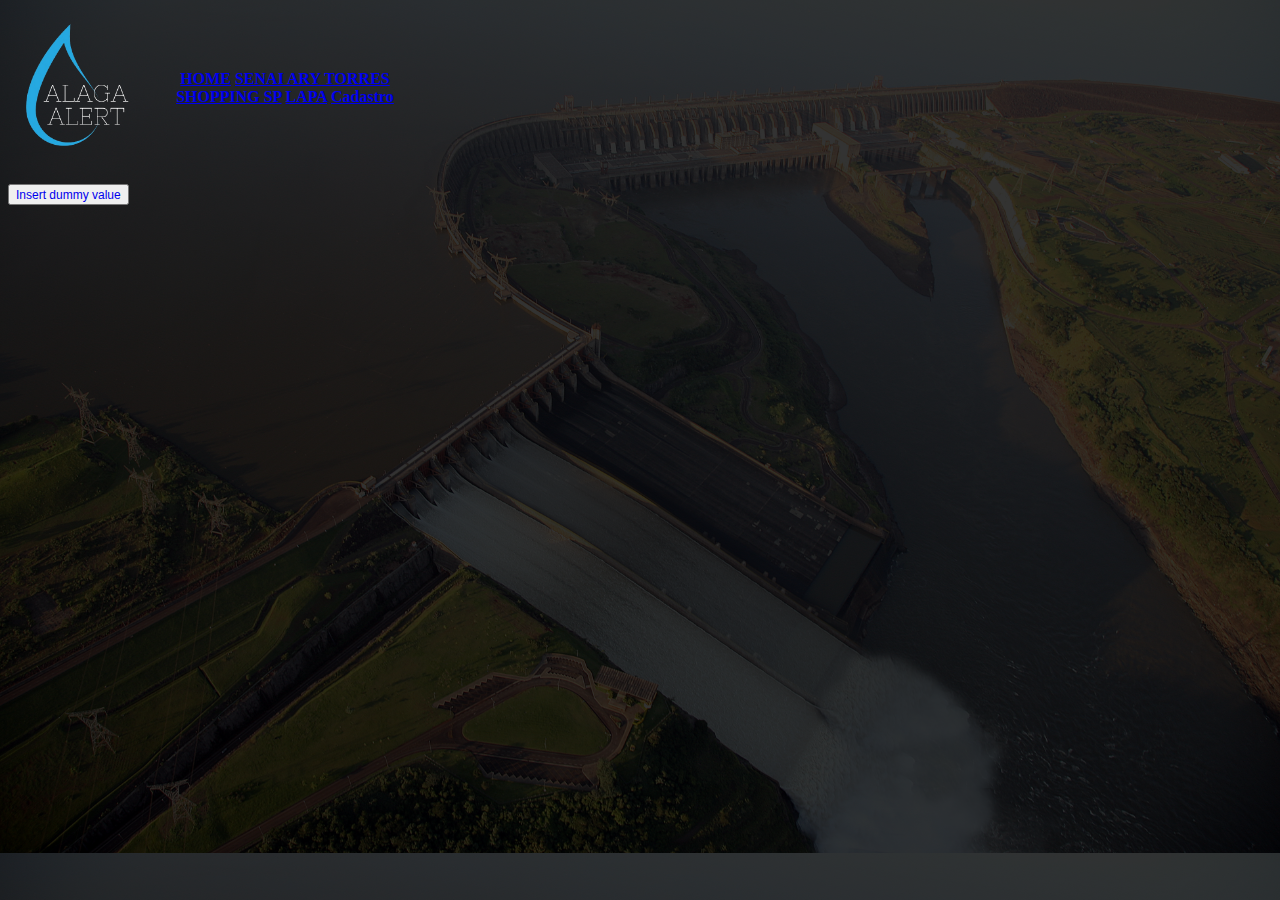
<file: index.html>
<!DOCTYPE html>
<html lang="pt-br">

    <head>
        <!-- Meta tags Obrigatórias -->
        <meta charset="utf-8">
        <meta name="viewport" content="width=device-width, initial-scale=1, shrink-to-fit=no">
        <link rel="shortcut icon" href="imagens/logo_site.png" type="logo_site/png">
        <script type="text/javascript" src='jquerry.js'></script>

        <link rel="stylesheet" href="https://stackpath.bootstrapcdn.com/bootstrap/4.1.3/css/bootstrap.min.css"
            integrity="sha384-MCw98/SFnGE8fJT3GXwEOngsV7Zt27NXFoaoApmYm81iuXoPkFOJwJ8ERdknLPMO" crossorigin="anonymous">

        <link rel="stylesheet" href="css/AlagaAlert.css">

        <title>Monitoramento de enchente</title>
    </head>

    <body>
        <!--<h1>Alaga Alert</h1>-->
        <div style="overflow-x:visible;">
            <table>
                <tbody>
    
                    <tr>
                        <th>     
                        <img src="imagens/logo_2.png" alt="logotipo" style="width: 150px ;">
                        </th>

                        <th>
                            <div class="btn-group" role="group" aria-label="basic example">

                                <!--<a href="index.html"> <button type="button" class="btn btn-danger">   TEXTO  </button></a>-->

                                <a href="index.html" class="btn btn-primary">HOME</a>
                                <a href="senai_ary.html" class="btn btn-primary"> SENAI ARY TORRES </a>
                                <a href="shopping_sp.html" class="btn btn-primary"> SHOPPING SP</a>
                                <a href="lapa.html" class="btn btn-primary">LAPA</a>
                                <a href="cadastro.html" class="btn btn-primary">Cadastro</a>
                            </div>
                        </th>
                    </tr>

                </tbody>
            </table>
        </div>
        
<!--  This is where the data is displayed -->
<div style='border:0px solid blue; padding:0%;'>
    <p id='info'></p>
</div>


<!--  Dummy value insertion link -->
<button>
	<a style='text-decoration:none;font-size:12px' href='../insert_data.php?dist=65' target='_blank'>Insert dummy value</a>
</button>



        <script src="https://code.jquery.com/jquery-3.3.1.slim.min.js"
        integrity="sha384-q8i/X+965DzO0rT7abK41JStQIAqVgRVzpbzo5smXKp4YfRvH+8abtTE1Pi6jizo"
        crossorigin="anonymous"></script>
        <script src="https://cdnjs.cloudflare.com/ajax/libs/popper.js/1.14.3/umd/popper.min.js"
        integrity="sha384-ZMP7rVo3mIykV+2+9J3UJ46jBk0WLaUAdn689aCwoqbBJiSnjAK/l8WvCWPIPm49"
        crossorigin="anonymous"></script>
        <script src="https://stackpath.bootstrapcdn.com/bootstrap/4.1.3/js/bootstrap.min.js"
        integrity="sha384-ChfqqxuZUCnJSK3+MXmPNIyE6ZbWh2IMqE241rYiqJxyMiZ6OW/JmZQ5stwEULTy"
        crossorigin="anonymous"></script>
    </body>

</html>
</file>
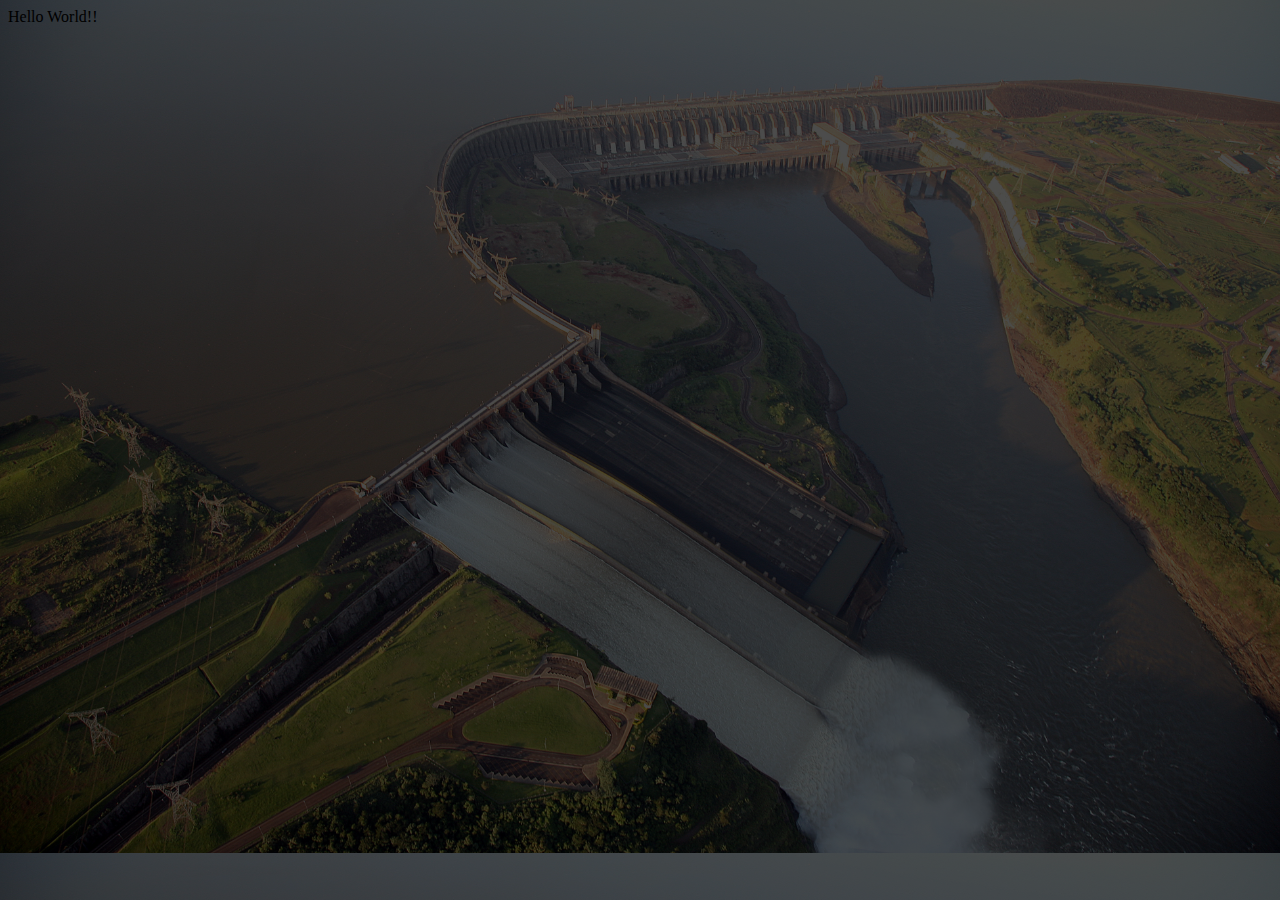
<file: Site_TCC/index.html>
<!DOCTYPE html>
<html lang="pt-br">

    <head>
        <!-- Meta tags Obrigatórias -->
        <meta charset="utf-8">
        <meta name="viewport" content="width=device-width, initial-scale=1, shrink-to-fit=no">
        <link rel="shortcut icon" href="imagens/logo_site.png" type="logo_site/png">


        <link rel="stylesheet" href="https://stackpath.bootstrapcdn.com/bootstrap/4.1.3/css/bootstrap.min.css"
            integrity="sha384-MCw98/SFnGE8fJT3GXwEOngsV7Zt27NXFoaoApmYm81iuXoPkFOJwJ8ERdknLPMO" crossorigin="anonymous">

        <link rel="stylesheet" href="css/AlagaAlert.css">

        <title>Monitoramento de enchente</title>
    </head>

    <body>
        <a>Hello World!!</a>







        <script src="https://code.jquery.com/jquery-3.3.1.slim.min.js"
        integrity="sha384-q8i/X+965DzO0rT7abK41JStQIAqVgRVzpbzo5smXKp4YfRvH+8abtTE1Pi6jizo"
        crossorigin="anonymous"></script>
        <script src="https://cdnjs.cloudflare.com/ajax/libs/popper.js/1.14.3/umd/popper.min.js"
        integrity="sha384-ZMP7rVo3mIykV+2+9J3UJ46jBk0WLaUAdn689aCwoqbBJiSnjAK/l8WvCWPIPm49"
        crossorigin="anonymous"></script>
        <script src="https://stackpath.bootstrapcdn.com/bootstrap/4.1.3/js/bootstrap.min.js"
        integrity="sha384-ChfqqxuZUCnJSK3+MXmPNIyE6ZbWh2IMqE241rYiqJxyMiZ6OW/JmZQ5stwEULTy"
        crossorigin="anonymous"></script>
    </body>

</html>
</file>
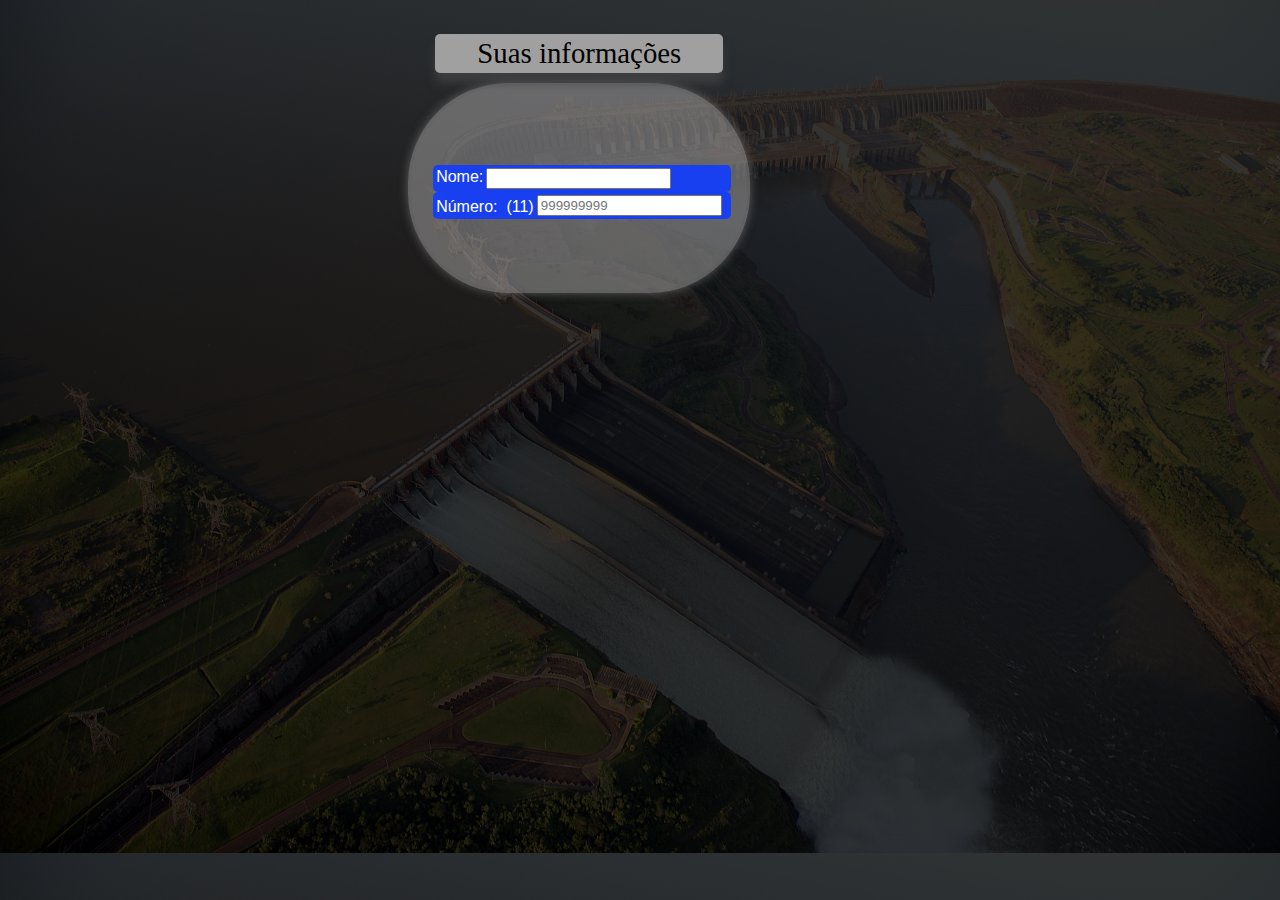
<file: cadastro.html>
<!DOCTYPE html>
<html lang="pt-br">

    <head>
        <!-- Meta tags Obrigatórias -->
        <meta charset="utf-8">
        <meta name="viewport" content="width=device-width, initial-scale=1, shrink-to-fit=no">
        <link rel="shortcut icon" href="imagens/logo_site.png" type="logo_site/png">


        <link rel="stylesheet" href="https://stackpath.bootstrapcdn.com/bootstrap/4.1.3/css/bootstrap.min.css"
            integrity="sha384-MCw98/SFnGE8fJT3GXwEOngsV7Zt27NXFoaoApmYm81iuXoPkFOJwJ8ERdknLPMO" crossorigin="anonymous">

        <link rel="stylesheet" href="css/AlagaAlert.css">

        <title>Monitoramento de enchente</title>
    </head>

    <div class="infos">
        <div class="infoSubtitle">Suas informações</div>
                <br>
                <br>
        <div class="personalInfo">
            <center>
                
                <div class="leftPersonal sidesPersonal">
                    <div class="personalInfoDiv" title="Informe o seu nome">
                        <label for="nome" title="Informe o seu nome">Nome: </label>
                        <input title="Informe o seu nome" class="form-control nomeInput" type="text"
                            name="nome" id="nome" required
                            oninvalid="this.setCustomValidity('Por favor, informe-nos o seu nome!')"
                            oninput="this.setCustomValidity('')" />
                    </div>
                    <div class="personalInfoDiv telInfoDiv" title="Informe o seu número de telefone">
                        <div class="subInfoDiv" title="Informe o seu número de telefone">
                            <label for="numero"
                                title="Informe o seu número de telefone"  >Número:&nbsp;&nbsp;(11)
                            </label>
                            <input title="Informe o seu número de telefone" class="form-control telInput"
                                type="tel" name="numero" id="numero" pattern="9[0-9]{4}-[0-9]{4}" required
                                oninvalid="this.setCustomValidity('Por favor, insira o seu número corretamente!')"
                                oninput="this.setCustomValidity('')" placeholder="999999999" />
                        </div>
                    </div>
                     
                </div>
            </center>
        </div>


<script src="https://code.jquery.com/jquery-3.3.1.slim.min.js"
integrity="sha384-q8i/X+965DzO0rT7abK41JStQIAqVgRVzpbzo5smXKp4YfRvH+8abtTE1Pi6jizo"
crossorigin="anonymous"></script>
<script src="https://cdnjs.cloudflare.com/ajax/libs/popper.js/1.14.3/umd/popper.min.js"
integrity="sha384-ZMP7rVo3mIykV+2+9J3UJ46jBk0WLaUAdn689aCwoqbBJiSnjAK/l8WvCWPIPm49"
crossorigin="anonymous"></script>
<script src="https://stackpath.bootstrapcdn.com/bootstrap/4.1.3/js/bootstrap.min.js"
integrity="sha384-ChfqqxuZUCnJSK3+MXmPNIyE6ZbWh2IMqE241rYiqJxyMiZ6OW/JmZQ5stwEULTy"
crossorigin="anonymous"></script>
</body>

</html>
</file>
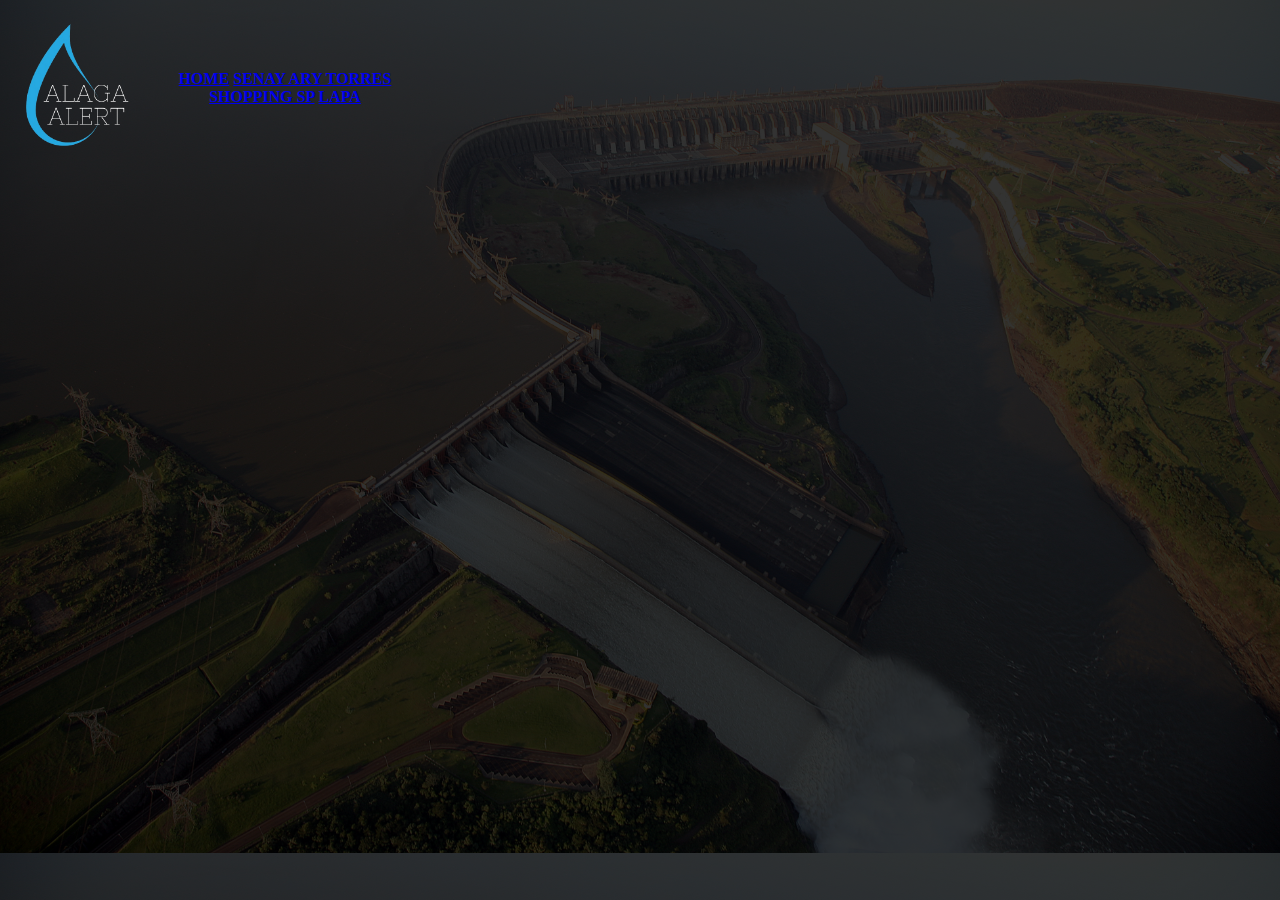
<file: lapa.html>
<!DOCTYPE html>
<html lang="pt-br">

    <head>
        <!-- Meta tags Obrigatórias -->
        <meta charset="utf-8">
        <meta name="viewport" content="width=device-width, initial-scale=1, shrink-to-fit=no">
        <link rel="shortcut icon" href="imagens/logo_site.png" type="logo_site/png">


        <link rel="stylesheet" href="https://stackpath.bootstrapcdn.com/bootstrap/4.1.3/css/bootstrap.min.css"
            integrity="sha384-MCw98/SFnGE8fJT3GXwEOngsV7Zt27NXFoaoApmYm81iuXoPkFOJwJ8ERdknLPMO" crossorigin="anonymous">

        <link rel="stylesheet" href="css/AlagaAlert.css">

        <title>Monitoramento de enchente</title>
    </head>

    <body>
        <!--<h1>Alaga Alert</h1>-->
        <div style="overflow-x:visible;">
            <table>
                <tbody>
    
                    <tr>
                        <th>     
                        <img src="imagens/logo_2.png" alt="logotipo" style="width: 150px ;">
                        </th>

                        <th>
                            <div class="btn-group" role="group" aria-label="basic example">

                                <!--<a href="index.html"> <button type="button" class="btn btn-danger">   TEXTO  </button></a>-->

                                <a href="index.html" class="btn btn-primary">HOME</a>
                                <a href="senai_ary.html" class="btn btn-primary"> SENAY ARY TORRES </a>
                                <a href="shopping_sp.html" class="btn btn-primary"> SHOPPING SP</a>
                                <a href="lapa.html" class="btn btn-primary">LAPA</a>
                            </div>
                        </th>
                    </tr>

                </tbody>
            </table>
        </div>
        <div class="mapa-container">
            <div class="mapa">
                <iframe
                   src="https://www.google.com/maps/embed?pb=!1m18!1m12!1m3!1d3659.8737721352295!2d-46.559436244115695!3d-23.46501725603121!2m3!1f0!2f0!3f0!3m2!1i1024!2i768!4f13.1!3m3!1m2!1s0x94cef5a21b31dcbf%3A0x334ca3172cbecd5f!2sAv.%20M%C3%A9m%20de%20S%C3%A1%20-%20Jardim%20Vila%20Galvao%2C%20Guarulhos%20-%20SP%2C%2007055-070!5e0!3m2!1spt-BR!2sbr!4v1709129745449!5m2!1spt-BR!2sbr"
                   width="600" height="450" style="border:0;" allowfullscreen="" loading="lazy"
                   referrerpolicy="no-referrer-when-downgrade">
                </iframe>
            </div>
        </div>
        <script src="https://code.jquery.com/jquery-3.3.1.slim.min.js"
        integrity="sha384-q8i/X+965DzO0rT7abK41JStQIAqVgRVzpbzo5smXKp4YfRvH+8abtTE1Pi6jizo"
        crossorigin="anonymous"></script>
        <script src="https://cdnjs.cloudflare.com/ajax/libs/popper.js/1.14.3/umd/popper.min.js"
        integrity="sha384-ZMP7rVo3mIykV+2+9J3UJ46jBk0WLaUAdn689aCwoqbBJiSnjAK/l8WvCWPIPm49"
        crossorigin="anonymous"></script>
        <script src="https://stackpath.bootstrapcdn.com/bootstrap/4.1.3/js/bootstrap.min.js"
        integrity="sha384-ChfqqxuZUCnJSK3+MXmPNIyE6ZbWh2IMqE241rYiqJxyMiZ6OW/JmZQ5stwEULTy"
        crossorigin="anonymous"></script>
    </body>

</html>
</file>
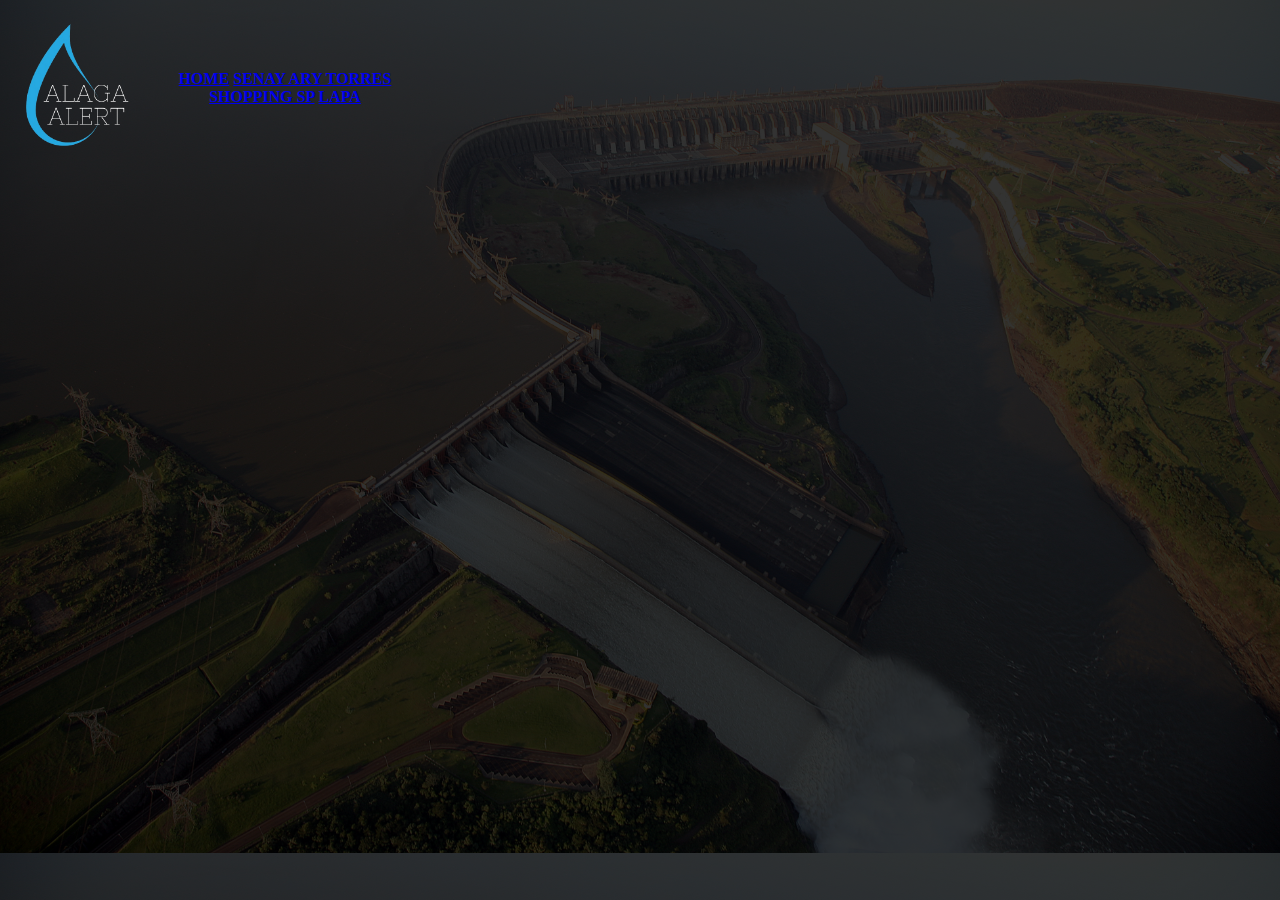
<file: senai_ary.html>
<!DOCTYPE html>
<html lang="pt-br">

    <head>
        <!-- Meta tags Obrigatórias -->
        <meta charset="utf-8">
        <meta name="viewport" content="width=device-width, initial-scale=1, shrink-to-fit=no">
        <link rel="shortcut icon" href="imagens/logo_site.png" type="logo_site/png">


        <link rel="stylesheet" href="https://stackpath.bootstrapcdn.com/bootstrap/4.1.3/css/bootstrap.min.css"
            integrity="sha384-MCw98/SFnGE8fJT3GXwEOngsV7Zt27NXFoaoApmYm81iuXoPkFOJwJ8ERdknLPMO" crossorigin="anonymous">

        <link rel="stylesheet" href="css/AlagaAlert.css">

        <title>Monitoramento de enchente</title>
    </head>

    <body>
        <!--<h1>Alaga Alert</h1>-->
        <div style="overflow-x:visible;">
            <table>
                <tbody>
    
                    <tr>
                        <th>     
                        <img src="imagens/logo_2.png" alt="logotipo" style="width: 150px ;">
                        </th>

                        <th>
                            <div class="btn-group" role="group" aria-label="basic example">

                                <!--<a href="index.html"> <button type="button" class="btn btn-danger">   TEXTO  </button></a>-->

                                <a href="index.html" class="btn btn-primary">HOME</a>
                                <a href="senai_ary.html" class="btn btn-primary"> SENAY ARY TORRES </a>
                                <a href="shopping_sp.html" class="btn btn-primary"> SHOPPING SP</a>
                                <a href="lapa.html" class="btn btn-primary">LAPA</a>
                            </div>
                        </th>
                    </tr>

                </tbody>
            </table>
        </div>
        <div class="mapa-container">
            <div class="mapa">
                <iframe
               src="https://www.google.com/maps/embed?pb=!1m18!1m12!1m3!1d3654.663829120335!2d-46.71526912376447!3d-23.652207264937797!2m3!1f0!2f0!3f0!3m2!1i1024!2i768!4f13.1!3m3!1m2!1s0x94ce51aa42392011%3A0xfbca76924e7bddaa!2sEscola%20Senai%20Ary%20Torres!5e0!3m2!1spt-BR!2sbr!4v1709130206423!5m2!1spt-BR!2sbr"
               width="600" height="450" style="border:0;" allowfullscreen="" loading="lazy"
               referrerpolicy="no-referrer-when-downgrade">
                </iframe>
            </div>
        </div>




        <script src="https://code.jquery.com/jquery-3.3.1.slim.min.js"
        integrity="sha384-q8i/X+965DzO0rT7abK41JStQIAqVgRVzpbzo5smXKp4YfRvH+8abtTE1Pi6jizo"
        crossorigin="anonymous"></script>
        <script src="https://cdnjs.cloudflare.com/ajax/libs/popper.js/1.14.3/umd/popper.min.js"
        integrity="sha384-ZMP7rVo3mIykV+2+9J3UJ46jBk0WLaUAdn689aCwoqbBJiSnjAK/l8WvCWPIPm49"
        crossorigin="anonymous"></script>
        <script src="https://stackpath.bootstrapcdn.com/bootstrap/4.1.3/js/bootstrap.min.js"
        integrity="sha384-ChfqqxuZUCnJSK3+MXmPNIyE6ZbWh2IMqE241rYiqJxyMiZ6OW/JmZQ5stwEULTy"
        crossorigin="anonymous"></script>
    </body>

</html>
</file>
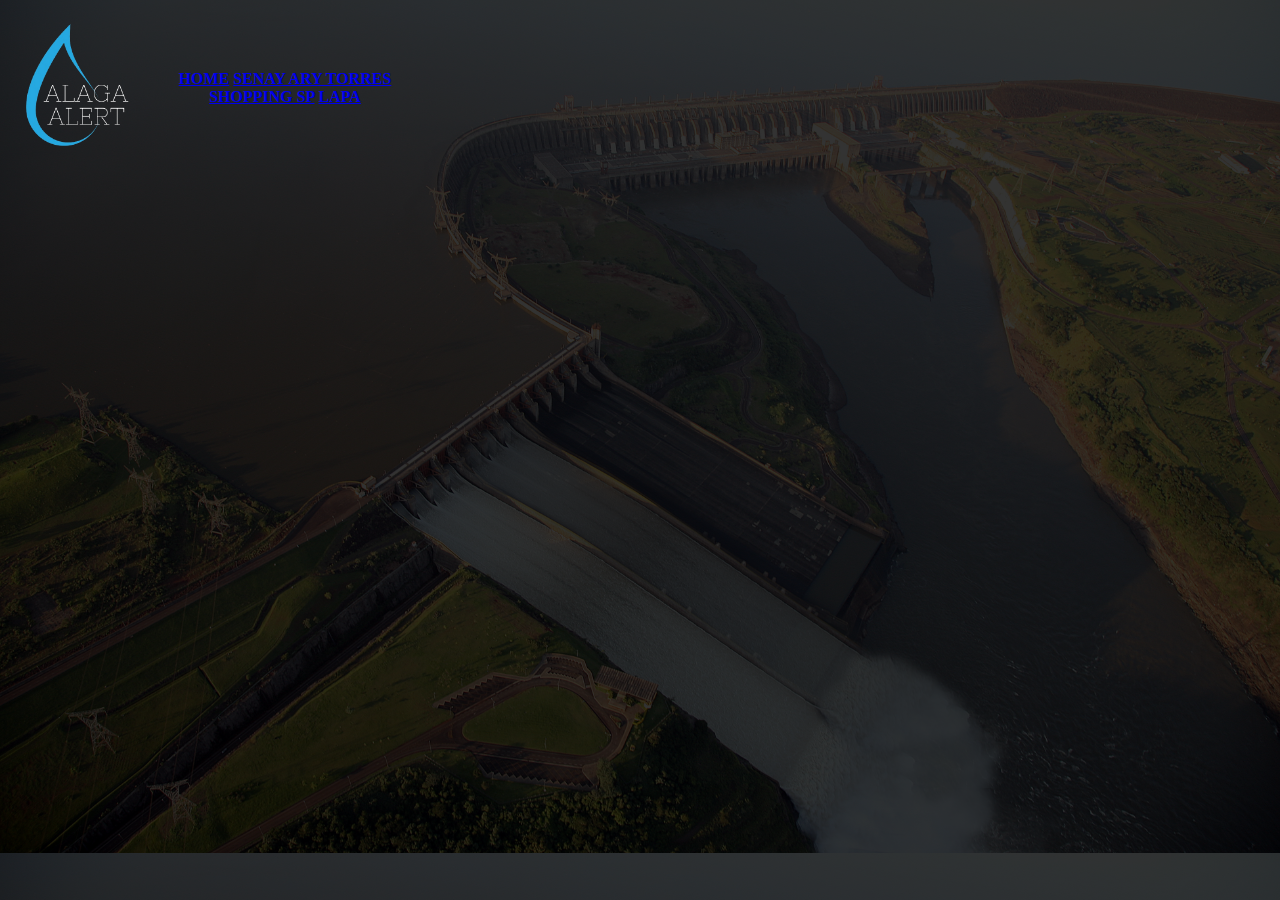
<file: shopping_sp.html>
<!DOCTYPE html>
<html lang="pt-br">

    <head>
        <!-- Meta tags Obrigatórias -->
        <meta charset="utf-8">
        <meta name="viewport" content="width=device-width, initial-scale=1, shrink-to-fit=no">
        <link rel="shortcut icon" href="imagens/logo_site.png" type="logo_site/png">


        <link rel="stylesheet" href="https://stackpath.bootstrapcdn.com/bootstrap/4.1.3/css/bootstrap.min.css"
            integrity="sha384-MCw98/SFnGE8fJT3GXwEOngsV7Zt27NXFoaoApmYm81iuXoPkFOJwJ8ERdknLPMO" crossorigin="anonymous">

        <link rel="stylesheet" href="css/AlagaAlert.css">

        <title>Monitoramento de enchente</title>
    </head>

    <body>
        <!--<h1>Alaga Alert</h1>-->
        <div style="overflow-x:visible;">
            <table>
                <tbody>
    
                    <tr>
                        <th>     
                        <img src="imagens/logo_2.png" alt="logotipo" style="width: 150px ;">
                        </th>

                        <th>
                            <div class="btn-group" role="group" aria-label="basic example">

                                <!--<a href="index.html"> <button type="button" class="btn btn-danger">   TEXTO  </button></a>-->
                                <a href="index.html" class="btn btn-primary">HOME</a>
                                <a href="senai_ary.html" class="btn btn-primary"> SENAY ARY TORRES </a>
                                <a href="shopping_sp.html" class="btn btn-primary"> SHOPPING SP</a>
                                <a href="lapa.html" class="btn btn-primary">LAPA</a>
                            </div>
                        </th>
                    </tr>

                </tbody>
            </table>
        </div>

        <div class="mapa-container">
            <div class="mapa">
                <iframe
                   src="https://www.google.com/maps/embed?pb=!1m18!1m12!1m3!1d2583.7285026405434!2d-46.69798962464873!3d-23.67796449045239!2m3!1f0!2f0!3f0!3m2!1i1024!2i768!4f13.1!3m3!1m2!1s0x94ce5025a679cf8b%3A0xa618450d7d6d5bbe!2s%C3%93tica%20Joy!5e0!3m2!1spt-BR!2sbr!4v1709130402029!5m2!1spt-BR!2sbr"
                   width="600" height="450" style="border:0;" allowfullscreen="" loading="lazy"
                   referrerpolicy="no-referrer-when-downgrade">
                </iframe>
            </div>
        </div>



        <script src="https://code.jquery.com/jquery-3.3.1.slim.min.js"
        integrity="sha384-q8i/X+965DzO0rT7abK41JStQIAqVgRVzpbzo5smXKp4YfRvH+8abtTE1Pi6jizo"
        crossorigin="anonymous"></script>
        <script src="https://cdnjs.cloudflare.com/ajax/libs/popper.js/1.14.3/umd/popper.min.js"
        integrity="sha384-ZMP7rVo3mIykV+2+9J3UJ46jBk0WLaUAdn689aCwoqbBJiSnjAK/l8WvCWPIPm49"
        crossorigin="anonymous"></script>
        <script src="https://stackpath.bootstrapcdn.com/bootstrap/4.1.3/js/bootstrap.min.js"
        integrity="sha384-ChfqqxuZUCnJSK3+MXmPNIyE6ZbWh2IMqE241rYiqJxyMiZ6OW/JmZQ5stwEULTy"
        crossorigin="anonymous"></script>
    </body>

</html>
</file>
<file: css/AlagaAlert.css>
body {
    width: 400px;
    height: 200px;
    background: rgba(0, 0, 0, 0.8) url('../imagens/background.jpg');
    height: 100%;
    background-size: cover;
    background-attachment: scroll;
    background-blend-mode: darken;
    
    
}
h1 {
    color: rgb(255, 255, 255);
    font-family: Arial, Helvetica, sans-serif;
    letter-spacing: 4px;
    font-weight: normal;
    text-align: center;
}

.mapa-container {
    justify-content: center;
    align-items: center;
    margin-left: 100%;
 }
 .mapa {
    width: 80%; /* Ajuste a largura conforme necessário */
    height: 80%; /* Ajuste a altura conforme necessário */
 }
 .infos {
    text-align: center;
}

.infoSubtitle {
    position: relative;
    left: calc(22% - (7em / 2));
    top: 0.9em;
    display: flex;
    align-items: center;
    justify-content: center;
    border-style: solid;
    border-radius: 5px;
    border-color: rgba(160, 160, 160, 0.5);
    box-shadow: 0px 10px 10px #4b4b4b9c;
    background-color: rgba(160, 160, 160);
    font-size: 1.8em;
    width: 9em;
    padding: 0em 0.4em;
    margin-left: 110%;
}

.personalInfo {
    width: 80%;
    height: 20vh;
    padding: 01em 0.5em 0.5em 0.5em;
    display: flex;
    align-items: center;
    justify-content: center;
    border-style: solid;
    border-radius: 100px;
    border-color: rgba(78, 78, 78, 0.1);
    box-shadow: 0px 0px 10px #8383839c;
    background-color: rgba(172, 170, 170, 0.502);
    margin-left: 100%;
}  


.personalInfoDiv {
    font-size: 1em;
    display: flex;
    width: 100%;
    color: #ffffff;
    padding: 0.2em;
    border-radius: 5px;
    background-color: #113cffe7;
    font-family: Arial, Helvetica, sans-serif;
}

.personalInfoDiv label {
    margin-bottom: 0em;
    margin-right: 0.2em;
}

.subInfoDiv {
    display: flex;
    align-items: flex-end;
    justify-content: flex-start;
}

.subInfoDiv label {
    margin-bottom: 0em;
}
</file>
<file: Site_TCC/css/AlagaAlert.css>
body {
    width: 400px;
    height: 200px;
    background: rgba(0, 0, 0, 0.7) url('../imagens/background.jpg');
    height: 100%;
    background-size: cover;
    background-attachment: scroll;
    background-blend-mode: darken;
    
    
}
</file>
